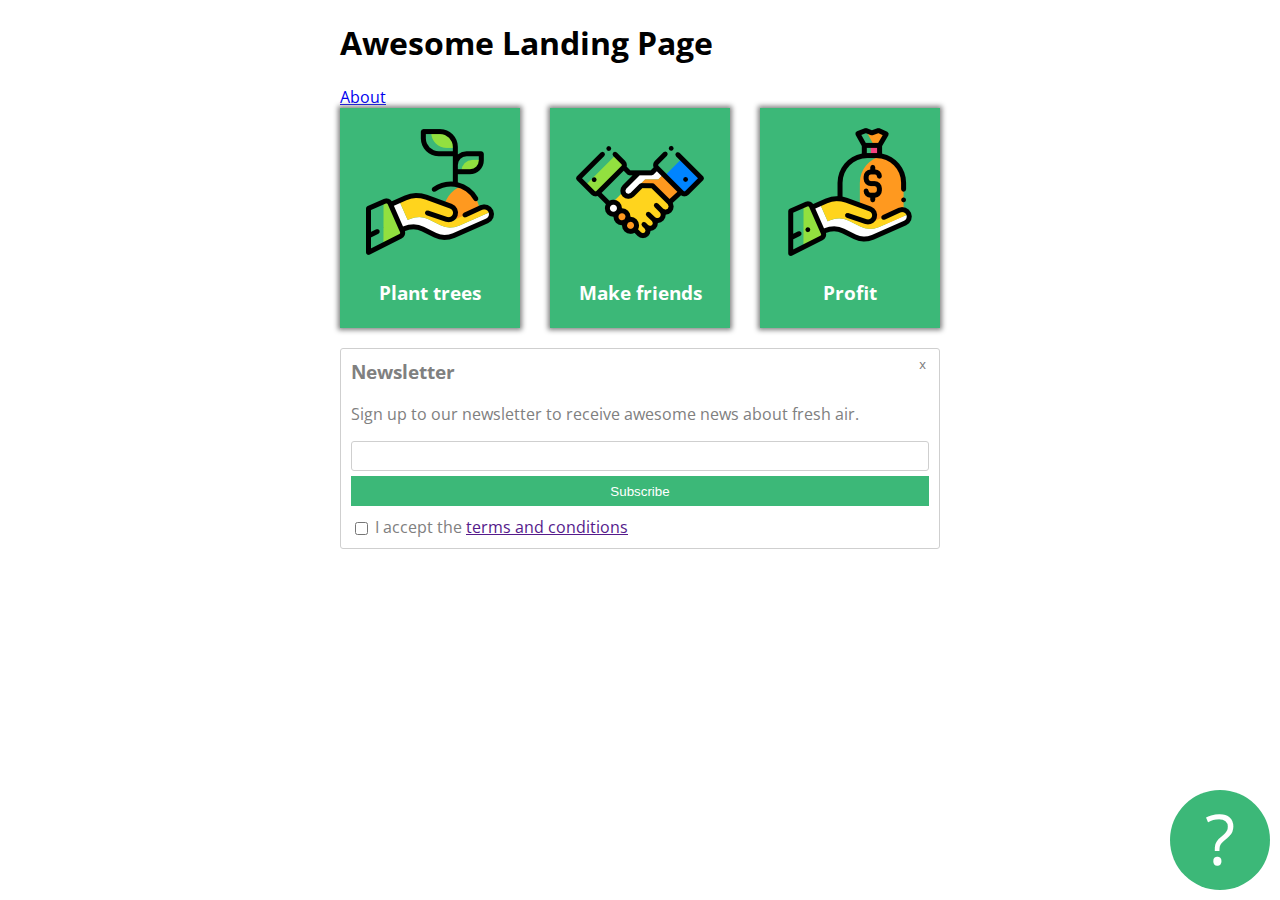
<file: index.html>
<!DOCTYPE html>
<html lang="en" >
<head>
  <meta charset="UTF-8">
  <title>CodePen - A Pen by  Nora Fekeshazy</title>
  <link href="https://fonts.googleapis.com/css2?family=Open+Sans&display=swap" rel="stylesheet"><link rel="stylesheet" href="./style.css">
<link rel="stylesheet" href="./style.css">

</head>
<body>
<!-- partial:index.partial.html -->
<div class="container">
  <h1>Awesome Landing Page</h1>

  <a href="about.html">
    About
  </a>

 <div class="cardholder">
  <div class="card">
    <img src="images/tree.png" alt="">
    <h3>Plant trees</h3>
  </div>
  
  <div class="card">
    <img src="images/deal.png" alt="">
    <h3>Make friends</h3>
  </div>
  
  <div class="card">
    <img src="images/money.png" alt="">
    <h3>Profit</h3>
  </div>
 </div>
  
  <div class="newsletter_box">
    <h3>Newsletter</h3>
    <p>Sign up to our newsletter to receive awesome news about fresh air.</p>
    
    <form action="">
      <input id="email" type="email">
      <button type="submit">Subscribe</button>
      <input id="terms" type="checkbox">
      <label for="terms">
        I accept the <a href="">terms and conditions</a></label>
    </form>
    <div class="close">
      <button>x</button>
    </div>
  </div>
  <div class="questioncircle">?</div>
</div>
<!-- partial -->
  
</body>
</html>
</file>
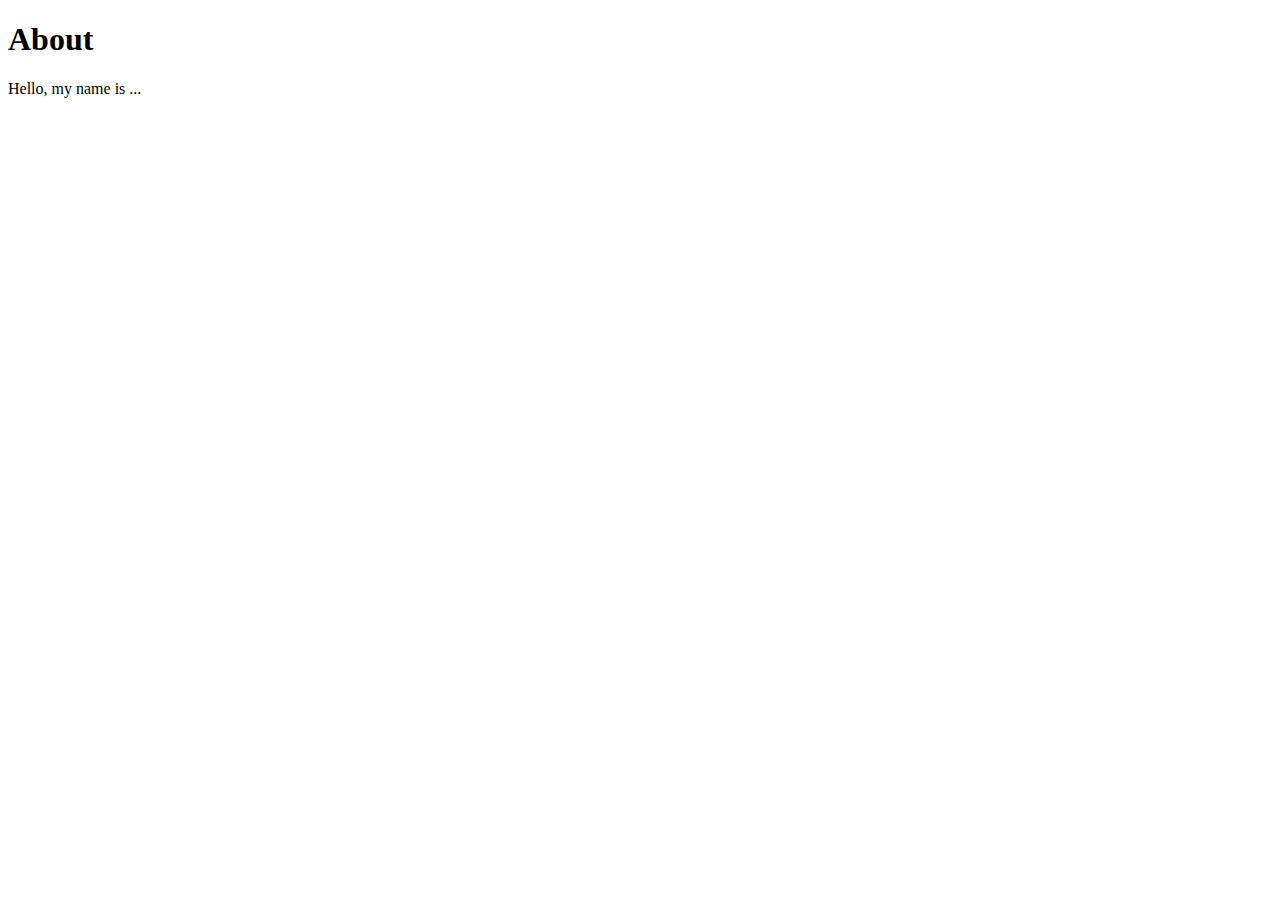
<file: about.html>
<!DOCTYPE html>
<html lang="en">
<head>
    <meta charset="UTF-8">
    <meta name="viewport" content="width=device-width, initial-scale=1.0">
    <title>About</title>

    <link rel="stylesheet" href="./style.css">
</head>
<body>
    <h1>About</h1>
    <p>Hello, my name is ...</p>
</body>
</html>
</file>
<file: style.css>
.container {
  font-family: 'Open Sans', sans-serif;
  width: 600px;
  margin-left: auto;
  margin-right: auto;
}

.cardholder {
  display: flex;
  justify-content: space-between;
  
  margin-bottom: 20px;
}

.card {
  width: 180px;
  background: #3cb878;
  text-align: center;
  color: white;
  padding-top: 20px;
  padding-bottom: 5px;
  box-shadow: 0px 0px 5px 2px grey;
}

#email {
  display: block;
  width: 100%;
  
  border: solid thin #cfcfcf;
  border-radius: 3px;
  padding: 3px;
  height: 30px;
  
  box-sizing: border-box;
  margin-bottom: 5px;
}

button {
  display: block;
  width: 100%;
  color: white;
  background: #3cb878;
  border: none;
  height: 30px;
  margin-bottom: 10px;
}

.newsletter_box {
  color: grey;
  border: solid thin #cfcfcf;
  border-radius: 3px;
  padding: 10px;
  
  position: relative;
}

.newsletter_box h3 {
  margin-top: 0px;
}

#terms {
  position: relative;
  top: 2px;
  left: 0px;
}

.close {
  position: absolute;
  top: 0px;
  right: 7px;
  
  cursor: pointer;
}

.close button {
  background: none;
  color: grey;
}

.questioncircle {
  color: white;
  font-size: 70px;
  width: 100px;
  height: 100px;
  
  background: #3cb878;
  border-radius: 50%;
  text-align: center;
  
  position: fixed;
  bottom: 10px;
  right: 10px;
}
</file>
